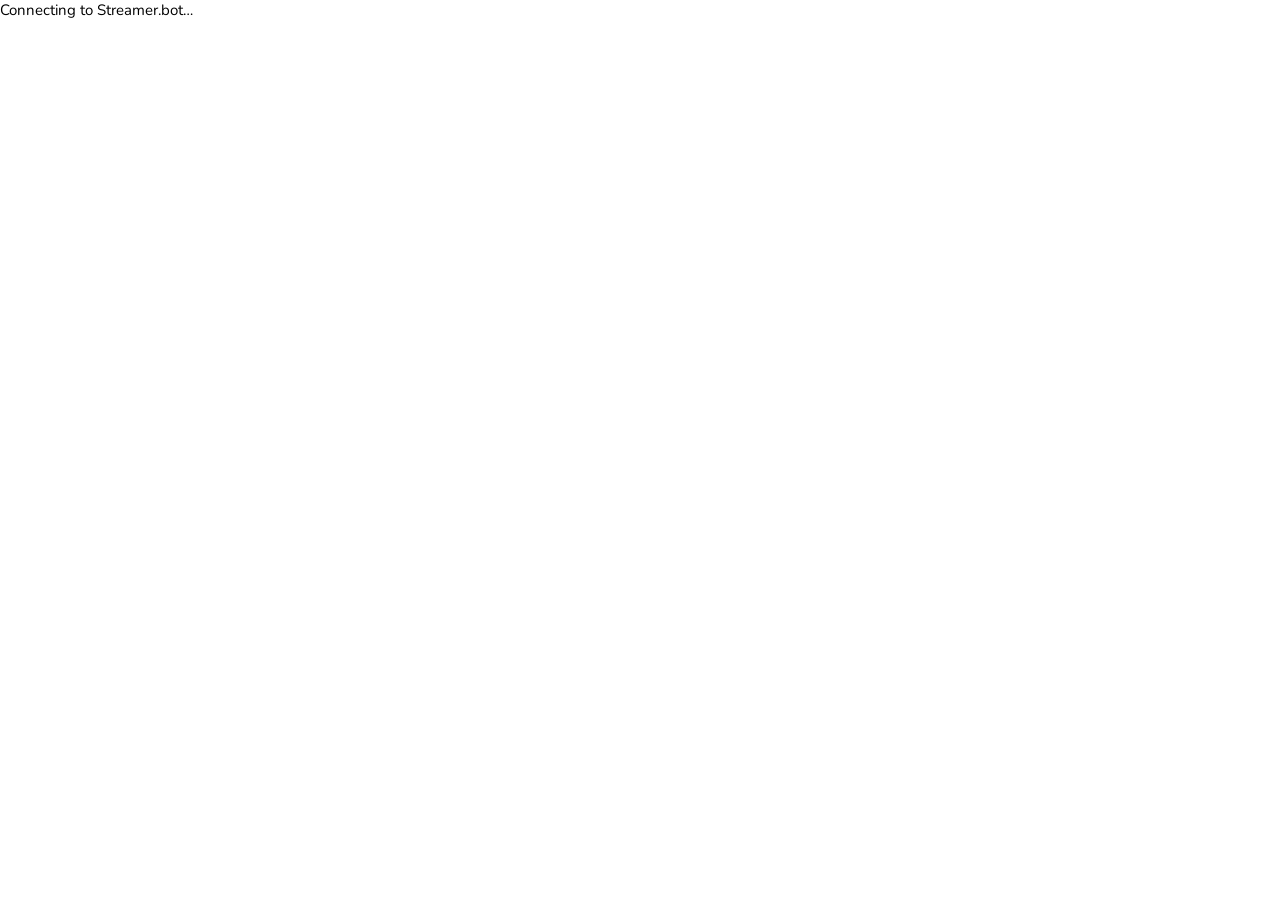
<file: index.html>
<!DOCTYPE html>
<html lang="en">
<head>
  <meta charset="UTF-8" />
  <meta name="viewport" content="width=device-width, initial-scale=1.0" />
  <title>Chat Overlay</title>
  <link rel="preconnect" href="https://fonts.googleapis.com" />
  <link rel="preconnect" href="https://fonts.gstatic.com" crossorigin />
  <link rel="stylesheet" href="https://fonts.googleapis.com/css2?family=Nunito:wght@500;700;800;900&family=Fredoka+One&family=Comic+Neue:wght@700&family=Patrick+Hand&display=swap" />
  <link rel="stylesheet" href="overlay.css" />
</head>
<body>

  <!-- Connection status — fades out after connect -->
  <div id="status" class="status-indicator">
    <div class="status-dot" id="statusDot"></div>
    <span id="statusText">Connecting to Streamer.bot…</span>
  </div>

  <!-- Hype Train bar — shown during active hype trains -->
  <div id="hype-train" class="hype-train hidden">
    <div class="hype-header">
      <span class="hype-icon">🚂</span>
      <span id="hype-level">HYPE TRAIN LEVEL 1</span>
    </div>
    <div class="hype-bar-track">
      <div id="hype-bar" class="hype-bar-fill"></div>
    </div>
    <div class="hype-footer">
      <span class="hype-label">Progress</span>
      <span id="hype-pct">0%</span>
    </div>
  </div>

  <!-- Chat messages are injected here -->
  <div id="chat-container"></div>

  <script src="overlay.js"></script>
</body>
</html>
</file>
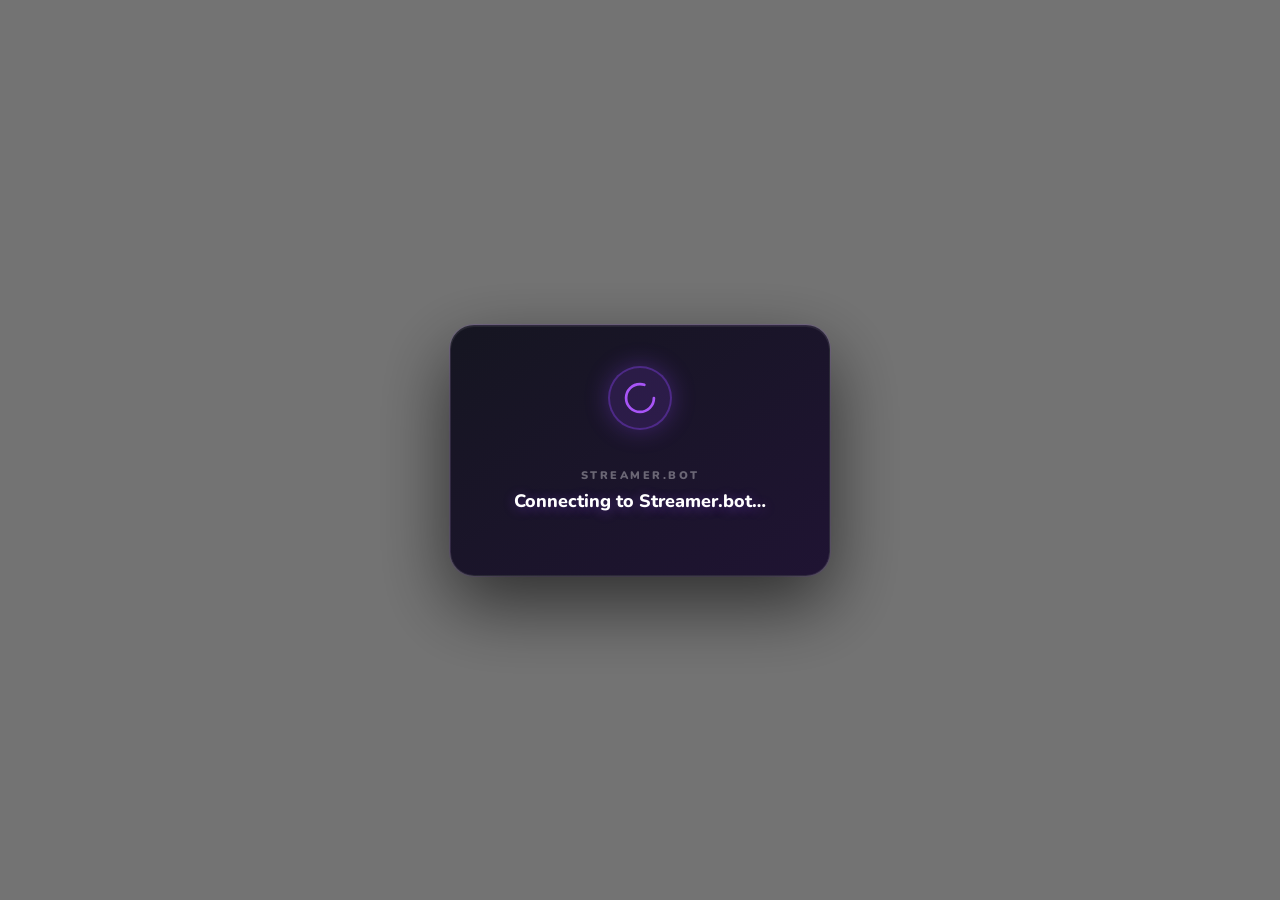
<file: overlay.html>
<!DOCTYPE html>
<html lang="en">
<head>
  <meta charset="UTF-8" />
  <meta name="viewport" content="width=device-width, initial-scale=1.0" />
  <title>Chat Overlay</title>
  <link rel="preconnect" href="https://fonts.googleapis.com" />
  <link rel="preconnect" href="https://fonts.gstatic.com" crossorigin />
  <link rel="stylesheet" href="https://fonts.googleapis.com/css2?family=Nunito:wght@500;700;800;900&family=Fredoka+One&family=Comic+Neue:wght@700&family=Patrick+Hand&display=swap" />
  <link rel="stylesheet" href="overlay.css" />
</head>
<body>

  <!-- Connection status — centered card, fades out after connect -->
  <div id="status" class="status-card">
    <div class="status-card__panel">
      <div class="status-card__icon" id="statusIcon">
        <svg class="status-spinner" viewBox="0 0 44 44" xmlns="http://www.w3.org/2000/svg">
          <circle cx="22" cy="22" r="18" fill="none" stroke="currentColor" stroke-width="3.5"
                  stroke-linecap="round" stroke-dasharray="90 28" />
        </svg>
      </div>
      <div class="status-card__body">
        <div class="status-card__title" id="statusTitle">Streamer.bot</div>
        <div class="status-card__text"  id="statusText">Connecting…</div>
        <div class="status-card__sub"   id="statusSub"></div>
      </div>
    </div>
    <div class="status-dot" id="statusDot"></div>
  </div>

  <!-- Hype Train bar — shown during active hype trains -->
  <div id="hype-train" class="hype-train hidden">
    <div class="hype-header">
      <span class="hype-icon">🚂</span>
      <span id="hype-level">HYPE TRAIN LEVEL 1</span>
    </div>
    <div class="hype-bar-track">
      <div id="hype-bar" class="hype-bar-fill"></div>
    </div>
    <div class="hype-footer">
      <span class="hype-label">Progress</span>
      <span id="hype-pct">0%</span>
    </div>
  </div>

  <!-- Chat messages are injected here -->
  <div id="chat-container"></div>

  <script src="overlay.js"></script>
</body>
</html>
</file>
<file: overlay.css>
/* ================================================
   CHAT OVERLAY — overlay.css
   ================================================ */

*, *::before, *::after { box-sizing: border-box; margin: 0; padding: 0; }

:root {
  --bubble-color:  #FFF8F0;
  --text-color:    #3a2f2f;
  --font-family:   'Nunito', sans-serif;
  --font-size:     15px;
  --avatar-size:   54px;
  --gap:           12px;
  --pad:           20px;
}

html, body {
  width: 100%; height: 100%;
  background: transparent !important;
  overflow: hidden;
}

body { font-family: var(--font-family); font-size: var(--font-size); }

/* ── Status card (centered, prominent) ─────────── */
.status-card {
  position: fixed;
  inset: 0;
  display: flex;
  align-items: center;
  justify-content: center;
  z-index: 9999;
  /* semi-transparent dark veil over the scene */
  background: rgba(0, 0, 0, 0.55);
  backdrop-filter: blur(4px);
  transition: opacity 0.7s ease, visibility 0.7s ease;
}
.status-card.hidden {
  opacity: 0;
  visibility: hidden;
  pointer-events: none;
}

/* The floating glass panel */
.status-card__panel {
  display: flex;
  flex-direction: column;
  align-items: center;
  gap: 20px;
  width: min(380px, 78vw);
  padding: 40px 36px 36px;
  background: linear-gradient(145deg, rgba(18,18,30,0.97), rgba(28,16,48,0.97));
  border: 1px solid rgba(255,255,255,0.09);
  border-radius: 24px;
  box-shadow:
    0 28px 72px rgba(0,0,0,0.6),
    0 0 0 1px rgba(145,70,255,0.15),
    inset 0 1px 0 rgba(255,255,255,0.07);
}

/* Card inner layout */
.status-card__icon {
  width: 64px; height: 64px;
  border-radius: 50%;
  background: rgba(145,70,255,0.15);
  border: 2px solid rgba(145,70,255,0.35);
  display: flex; align-items: center; justify-content: center;
  color: #a855f7;
  margin-bottom: 18px;
  box-shadow: 0 0 24px rgba(145,70,255,0.3);
  transition: background 0.4s, border-color 0.4s, color 0.4s, box-shadow 0.4s;
}
.status-card__icon.is-connected {
  background: rgba(52,211,153,0.15);
  border-color: rgba(52,211,153,0.45);
  color: #34d399;
  box-shadow: 0 0 24px rgba(52,211,153,0.35);
}
.status-card__icon.is-error {
  background: rgba(248,113,113,0.15);
  border-color: rgba(248,113,113,0.45);
  color: #f87171;
  box-shadow: 0 0 24px rgba(248,113,113,0.3);
}

/* Spinner SVG */
.status-spinner {
  width: 34px; height: 34px;
  animation: sbSpin 1.1s linear infinite;
  display: block;
}
.status-card__icon.is-connected .status-spinner,
.status-card__icon.is-error    .status-spinner {
  animation: none;
  display: none;
}

/* Check / cross shown when spinner hides */
.status-card__icon::after {
  font-size: 28px; line-height: 1;
  display: none;
}
.status-card__icon.is-connected::after { content: '✓'; display: block; }
.status-card__icon.is-error::after    { content: '✕'; display: block; }

@keyframes sbSpin { to { transform: rotate(360deg); } }

.status-card__body {
  text-align: center;
  display: flex; flex-direction: column; gap: 6px;
}
.status-card__title {
  font-family: 'Nunito', Arial, sans-serif;
  font-size: 11px; font-weight: 900;
  letter-spacing: 2.5px; text-transform: uppercase;
  color: rgba(255,255,255,0.35);
}
.status-card__text {
  font-family: 'Nunito', Arial, sans-serif;
  font-size: 18px; font-weight: 800;
  color: #fff;
  text-shadow: 0 2px 12px rgba(145,70,255,0.4);
  transition: color 0.4s;
}
.status-card.is-connected .status-card__text {
  color: #6ee7b7;
  text-shadow: 0 2px 12px rgba(52,211,153,0.4);
}
.status-card.is-error .status-card__text {
  color: #fca5a5;
  text-shadow: 0 2px 12px rgba(248,113,113,0.3);
}

/* Sub-text / detail line */
.status-card__sub {
  font-family: 'Nunito', Arial, sans-serif;
  font-size: 12px; font-weight: 600;
  color: rgba(255,255,255,0.38);
  margin-top: 4px;
  min-height: 16px;
}

/* Dot — still used by JS references, hide it visually */
.status-dot { display: none; }

/* Pulsing ring around the card overlay veil (decorative) */
@keyframes statusRingPulse {
  0%, 100% { opacity: 0.18; transform: scale(1); }
  50%       { opacity: 0.06; transform: scale(1.04); }
}



/* ── Hype Train bar ────────────────────────────── */
/* Position is controlled entirely by inline styles set in overlay.js */
.hype-train {
  position: fixed;
  width: min(480px, 90vw);
  background: linear-gradient(135deg, rgba(88,28,135,0.92), rgba(109,40,217,0.88));
  backdrop-filter: blur(10px);
  border-radius: 18px; padding: 12px 20px;
  display: flex; flex-direction: column; gap: 8px;
  box-shadow: 0 8px 32px rgba(109,40,217,0.55);
  border: 1px solid rgba(255,255,255,0.18);
  z-index: 500;
  transition: opacity 0.5s ease, transform 0.5s cubic-bezier(0.34,1.56,0.64,1);
}
.hype-train.hidden {
  opacity: 0; pointer-events: none;
  /* slide up when hidden — JS sets the initial transform */
  transform: translateY(-30px) !important;
}

.hype-header {
  display: flex; align-items: center; gap: 8px;
  color: #fff; font-weight: 900; font-size: 0.88em; letter-spacing: 1px;
}
.hype-icon { font-size: 1.3em; }
.hype-bar-track {
  height: 12px; background: rgba(255,255,255,0.18);
  border-radius: 10px; overflow: hidden;
}
.hype-bar-fill {
  height: 100%; width: 0%;
  background: linear-gradient(90deg, #c084fc, #f472b6, #fb923c);
  border-radius: 10px;
  transition: width 0.7s cubic-bezier(0.34,1.56,0.64,1);
  box-shadow: 0 0 10px rgba(244,114,182,0.6);
}
.hype-footer {
  display: flex; justify-content: space-between;
  color: rgba(255,255,255,0.7); font-size: 0.76em; font-weight: 700;
}

/* ── Chat container — anchored via CSS vars ──────── */
#chat-container {
  position: fixed;
  bottom: var(--chat-y, 20px);
  left: var(--chat-x, 20px);
  width: min(540px, calc(100vw - var(--chat-x, 20px) * 2));
  display: flex; flex-direction: column;
  justify-content: flex-end;
  gap: var(--gap);
  /* Only subtract Y once — the container anchors at the bottom and grows upward */
  max-height: calc(100vh - var(--chat-y, 20px));
  overflow: hidden; pointer-events: none;
}

/* RIGHT position */
#chat-container.pos-right {
  left: auto;
  right: var(--chat-x, 20px);
  align-items: flex-end;
}
#chat-container.pos-right .message { flex-direction: row-reverse; }
#chat-container.pos-right .bubble { border-radius: 20px 20px 5px 20px; }
#chat-container.pos-right .username-row { flex-direction: row-reverse; padding-left:0; padding-right:6px; flex-wrap:nowrap; }
#chat-container.pos-right .platform-badge { right:auto; left:-3px; }
#chat-container.pos-right .bubble-wrapper { align-items: flex-end; }

/* DOWN direction */
#chat-container.scroll-down {
  top: var(--chat-y, 20px);
  bottom: auto;
  justify-content: flex-start;
}

/* HORIZONTAL direction */
#chat-container.scroll-horizontal {
  left: 0; right: 0;
  bottom: var(--pad);
  width: 100vw;
  max-height: 150px;
  flex-direction: row;
  align-items: flex-end;
  flex-wrap: nowrap;
  justify-content: flex-start;
  padding: 0 var(--pad);
  gap: 8px;
}
#chat-container.scroll-horizontal.pos-right { flex-direction: row-reverse; }
#chat-container.scroll-horizontal .message {
  flex-shrink: 0;
  flex-direction: column;
  align-items: flex-start;
  max-width: 240px;
}
#chat-container.scroll-horizontal .avatar-wrapper {
  width: calc(var(--avatar-size)*0.72);
  height: calc(var(--avatar-size)*0.72);
}
#chat-container.scroll-horizontal .bubble-wrapper { max-width: 100%; }
#chat-container.scroll-horizontal .msg-text {
  display: block; white-space: nowrap;
  overflow: hidden; text-overflow: ellipsis;
  max-width: 200px;
}
#chat-container.scroll-horizontal .username-row { padding-left:0; }

/* ── Individual message ────────────────────────── */
.message {
  display: flex; align-items: flex-end; gap: 10px;
  max-width: 100%; will-change: transform,opacity;
  pointer-events: none;
}

/* ── Avatar ────────────────────────────────────── */
.avatar-wrapper {
  position: relative; flex-shrink: 0;
  width: var(--avatar-size); height: var(--avatar-size);
}
.avatar {
  width:100%; height:100%; border-radius:50%;
  overflow:hidden; border:3px solid rgba(255,255,255,0.92);
  box-shadow:0 4px 16px rgba(0,0,0,0.22); background:#f5efe8;
}
.avatar img { width:100%; height:100%; object-fit:cover; display:block; }

/* ── Platform badge ────────────────────────────── */
.platform-badge {
  position:absolute; bottom:-3px; right:-3px;
  width:22px; height:22px; border-radius:50%;
  background:white; border:2px solid white;
  display:flex; align-items:center; justify-content:center;
  box-shadow:0 2px 7px rgba(0,0,0,0.22); overflow:hidden; padding:3px;
}
.platform-icon { width:100%; height:100%; object-fit:contain; display:block; }

/* ── Bubble wrapper ────────────────────────────── */
.bubble-wrapper {
  display:flex; flex-direction:column; gap:4px;
  max-width: calc(100% - var(--avatar-size) - 20px);
}

/* ── Username row ──────────────────────────────── */
.username-row {
  display:flex; align-items:center; gap:5px;
  padding-left:6px;
  flex-wrap: nowrap;        /* always one line */
  overflow: hidden;
  min-width: 0;
}
.username {
  font-size: var(--username-size, 0.85em); font-weight:900;
  text-shadow:0 1px 5px rgba(0,0,0,0.35); line-height:1;
  white-space: nowrap;
  overflow: hidden;
  text-overflow: ellipsis;
  min-width: 0;
  flex-shrink: 1;
}

/* ── Pronouns ──────────────────────────────────── */
.pronoun {
  font-size: var(--pronoun-size, 0.72em); font-weight:700; font-family:Arial,sans-serif;
  color:rgba(255,255,255,0.75); background:rgba(0,0,0,0.25);
  padding:1px 6px; border-radius:8px; backdrop-filter:blur(2px);
  line-height:1.4; flex-shrink:0;
}

/* ── Badges ────────────────────────────────────── */
.badge      { font-size: var(--badge-size, 0.75em); line-height:1; }
.badge-pill {
  font-size: var(--badge-size, 0.68em); font-weight:800; font-family:Arial,sans-serif;
  color:#fff; padding:2px 7px; border-radius:10px;
  line-height:1.4; white-space:nowrap;
}
.badge-sub     { background:linear-gradient(135deg,#7c3aed,#a855f7); }
.badge-first   { background:linear-gradient(135deg,#f093fb,#f5576c); }
.badge-bits    { background:linear-gradient(135deg,#f7971e,#ffd200); color:#333; }
.badge-member  { background:linear-gradient(135deg,#059669,#34d399); }

/* ── Shared chat label ─────────────────────────── */
.shared-label {
  font-size:0.68em; font-weight:700; font-style:italic;
  color:rgba(255,255,255,0.65); padding-left:6px;
  text-shadow:0 1px 3px rgba(0,0,0,0.5);
}

/* ── Speech bubble ─────────────────────────────── */
.bubble {
  padding:8px 15px;
  border-radius:20px 20px 20px 5px;
  box-shadow:0 4px 16px rgba(0,0,0,0.13);
  line-height:1.55; word-break:break-word;
  max-width:100%;
  background:var(--bubble-color);
}

/* Shared chat: purple left border */
.shared-chat .bubble {
  border-left:3px solid rgba(168,85,247,0.7);
}

.msg-text { font-size:1em; font-weight:700; color:var(--text-color); }
.emote {
  height:1.6em; vertical-align:middle;
  display:inline-block; margin:0 1px;
}

/* ── EVENT BUBBLES ─────────────────────────────── */
.event-bubble .bubble {
  border-radius:14px;
  padding:10px 16px;
  box-shadow:0 5px 20px rgba(0,0,0,0.2);
}
.event-title {
  font-size:0.90em; font-weight:900; color:#fff;
  text-shadow:0 1px 4px rgba(0,0,0,0.4); line-height:1.35;
}
.event-body {
  font-size:0.78em; color:rgba(255,255,255,0.88);
  margin-top:5px; font-weight:600; line-height:1.3;
}

/* Sub / ReSub — Twitch purple */
.event-sub .bubble,
.event-resub .bubble {
  background:linear-gradient(135deg,rgba(109,40,217,0.9),rgba(139,92,246,0.85));
}

/* Gift — gold/purple */
.event-gift .bubble {
  background:linear-gradient(135deg,rgba(109,40,217,0.85),rgba(245,158,11,0.85));
}

/* Cheer — amber */
.event-cheer .bubble {
  background:linear-gradient(135deg,rgba(217,119,6,0.9),rgba(251,191,36,0.85));
}
.event-cheer .event-title,
.event-cheer .event-body { color:#1a0f00; text-shadow:none; }

/* Follow — green */
.event-follow .bubble {
  background:linear-gradient(135deg,rgba(5,150,105,0.9),rgba(52,211,153,0.85));
}

/* Raid — orange-red */
.event-raid .bubble {
  background:linear-gradient(135deg,rgba(220,38,38,0.9),rgba(249,115,22,0.85));
}

/* SuperChat — YouTube red + custom tier color */
.event-superchat .bubble {
  background:linear-gradient(135deg,var(--event-accent,#ff0000),rgba(255,70,70,0.75));
}

/* Member — teal */
.event-member .bubble {
  background:linear-gradient(135deg,rgba(20,184,166,0.9),rgba(52,211,153,0.85));
}

/* ── Animations ────────────────────────────────── */
@keyframes slideInLeft  { from{transform:translateX(-50px) scale(0.92);opacity:0} to{transform:translateX(0) scale(1);opacity:1} }
@keyframes slideInRight { from{transform:translateX(50px)  scale(0.92);opacity:0} to{transform:translateX(0) scale(1);opacity:1} }
@keyframes bounceIn {
  0%  {transform:scale(0.35) translateY(30px);opacity:0}
  55% {transform:scale(1.07) translateY(-5px);opacity:1}
  75% {transform:scale(0.97)}
  100%{transform:scale(1) translateY(0);opacity:1}
}
@keyframes popIn {
  0%  {transform:scale(0.1);opacity:0}
  60% {transform:scale(1.09);opacity:1}
  82% {transform:scale(0.96)}
  100%{transform:scale(1);opacity:1}
}
@keyframes fadeInUp { from{transform:translateY(22px);opacity:0} to{transform:translateY(0);opacity:1} }
@keyframes fadeOut  {
  from{opacity:1;transform:scale(1) translateY(0);max-height:180px;margin-bottom:0}
  to  {opacity:0;transform:scale(0.88) translateY(-8px);max-height:0;margin-bottom:-12px}
}

.anim-slide       { animation:slideInLeft  0.48s cubic-bezier(0.34,1.56,0.64,1) forwards; }
.anim-slide-right { animation:slideInRight 0.48s cubic-bezier(0.34,1.56,0.64,1) forwards; }
.anim-bounce      { animation:bounceIn     0.55s cubic-bezier(0.34,1.56,0.64,1) forwards; }
.anim-pop         { animation:popIn        0.46s cubic-bezier(0.34,1.56,0.64,1) forwards; }
.anim-fade        { animation:fadeInUp     0.42s ease forwards; }

.message.removing { animation:fadeOut 0.4s ease forwards !important; overflow:hidden; }
</file>
